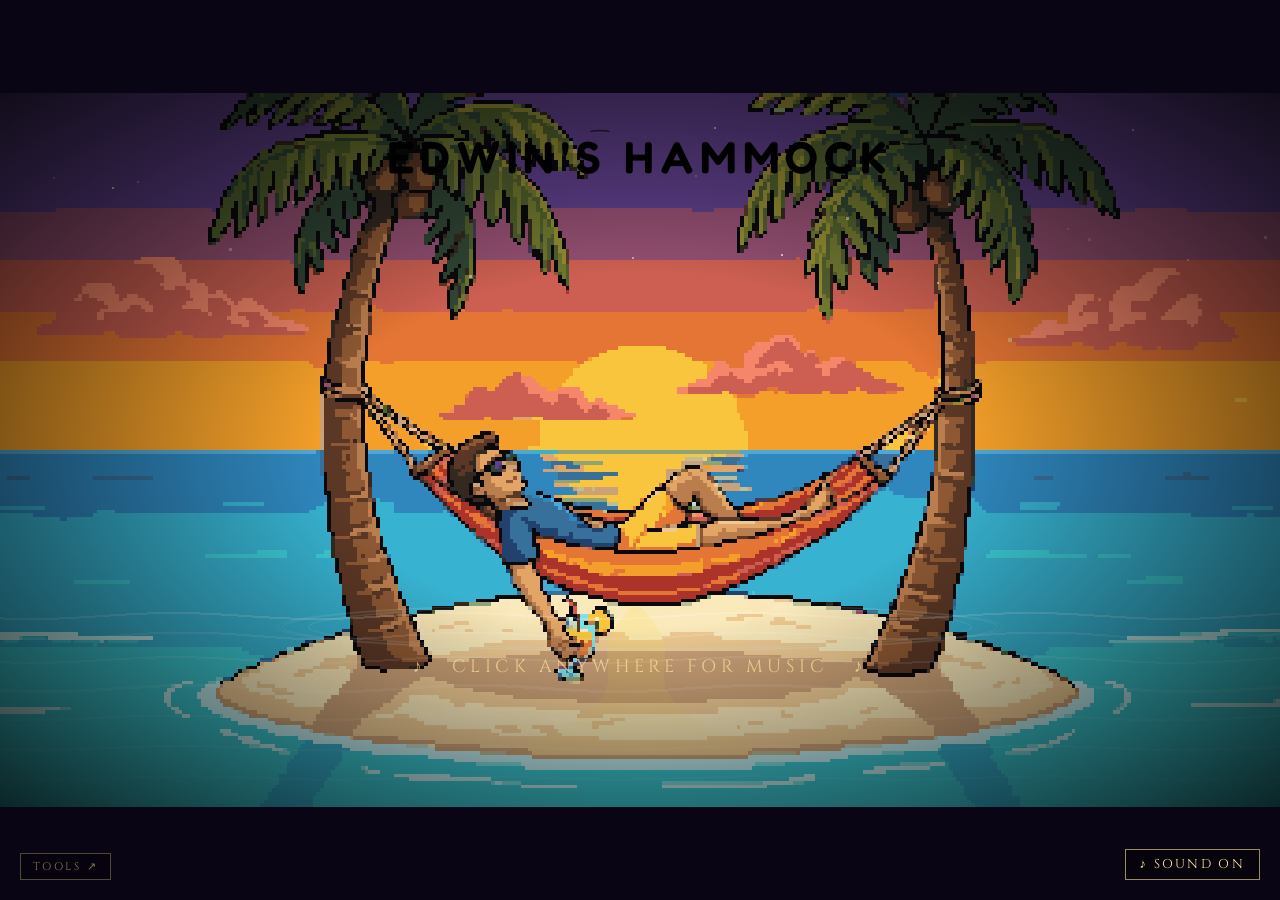
<file: index.html>
<!DOCTYPE html>
<html lang="en">
<head>
  <meta charset="UTF-8"/>
  <meta name="viewport" content="width=device-width, initial-scale=1.0"/>
  <link href="https://fonts.googleapis.com/css2?family=Cinzel:wght@400;600&display=swap" rel="stylesheet">
  <link href="https://fonts.googleapis.com/css2?family=Fredoka:wght@400;600&display=swap" rel="stylesheet">
  <title>Edwin's Hammock</title>
  <style>
    * { margin: 0; padding: 0; box-sizing: border-box; }

    #music-prompt {
      position: absolute;
      bottom: 18%;
      left: 50%;
      transform: translateX(-50%);
      color: rgba(255, 232, 160, 0.7);
      font-family: 'Cinzel', serif;
      font-weight: 400;
      letter-spacing: 0.18em;
      font-size: clamp(10px, 1.4vw, 18px);
      letter-spacing: 0.25em;
      text-transform: uppercase;
      pointer-events: none;
      z-index: 25;
      white-space: nowrap;
      animation: promptPulse 2.5s ease-in-out infinite;
    }

    @keyframes promptPulse {
      0%,100% { opacity: 0.3; }
      50%     { opacity: 0.85; }
    }

    .prompt-hide {
      animation: promptFade 1.2s ease-out forwards !important;
    }

    @keyframes promptFade {
      0%   { opacity: 0.85; }
      100% { opacity: 0;    }
    }

    body {
      background: #0a0515;
      width: 100vw;
      height: 100vh;
      overflow: hidden;
      display: flex;
      align-items: center;
      justify-content: center;
    }

    #scene {
      position: relative;
      width: min(100vw, calc(100vh * 2408/1344));
      height: min(100vh, calc(100vw * 1344/2408));
    }

    #bg {
      position: absolute;
      inset: 0;
      width: 100%;
      height: 100%;
      object-fit: cover;
      image-rendering: pixelated;
    }

    #sky-overlay {
      position: absolute;
      top: 0; left: 0;
      width: 100%;
      height: 60%;
      pointer-events: none;
      animation: skyShift 12s ease-in-out infinite alternate;
    }

    @keyframes skyShift {
      0%   {
        background: linear-gradient(to bottom, rgba(60,0,120,0) 0%, rgba(255,80,0,0) 100%);
        opacity: 0;
      }
      40%  {
        background: linear-gradient(to bottom, rgba(60,0,120,0.35) 0%, rgba(255,80,0,0.15) 100%);
        opacity: 1;
      }
      100% {
        background: linear-gradient(to bottom, rgba(20,0,60,0.4) 0%, rgba(200,40,0,0.2) 100%);
        opacity: 1;
      }
    }

    #sun-glow {
      position: absolute;
      left: 49.5%;
      top:  47%;
      transform: translate(-50%, -50%);
      width: 18%;
      padding-bottom: 18%;
      border-radius: 50%;
      pointer-events: none;
      mix-blend-mode: screen;
      animation: sunPulse 3.5s ease-in-out infinite;
    }

    @keyframes sunPulse {
      0%,100% {
        transform: translate(-50%,-50%) scale(1);
        background: radial-gradient(circle, rgba(255,250,150,0.7) 0%, rgba(255,160,0,0.4) 35%, rgba(255,80,0,0.15) 60%, transparent 75%);
      }
      50% {
        transform: translate(-50%,-50%) scale(1.18);
        background: radial-gradient(circle, rgba(255,255,180,0.9) 0%, rgba(255,180,0,0.55) 35%, rgba(255,100,0,0.2) 60%, transparent 75%);
      }
    }

    #water-canvas {
      position: absolute;
      bottom: 0; left: 0;
      width: 100%;
      height: 28%;
      pointer-events: none;
    }

    #fx-canvas {
      position: absolute;
      inset: 0;
      width: 100%;
      height: 100%;
      pointer-events: none;
      z-index: 4;
    }

    /* vignette — strong and visible */
    #vignette {
      position: absolute;
      inset: 0;
      pointer-events: none;
      background: radial-gradient(
        ellipse at 50% 50%,
        transparent 35%,
        rgba(0,0,0,0.45) 70%,
        rgba(0,0,0,0.82) 100%
      );
      z-index: 5;
    }

    #title {
      position: absolute;
      top: 5%;
      left: 50%;
      transform: translateX(-50%);
      font-family: 'Fredoka', sans-serif;
      font-weight: 600;
      font-size: clamp(18px, 3.5vw, 52px);
      letter-spacing: 0.15em;
      text-transform: uppercase;
      pointer-events: none;
      white-space: nowrap;
      z-index: 20;
      animation: titleGlow 3s ease-in-out infinite alternate;
    }

    @keyframes titleGlow {
      0% {
        color: #d4a843;
        text-shadow:
          1px 1px 0 #c49030,
          2px 2px 0 #b07820,
          3px 3px 0 #9a6210,
          4px 4px 0 #844e00,
          5px 5px 0 #6e3c00,
          6px 6px 0 #582c00,
          7px 7px 0 #421e00,
          8px 8px 0 #2e1200,
          9px 9px 0 #1a0800,
          9px 9px 8px rgba(0,0,0,0.6);
      }
      100% {
        color: #f0cc60;
        text-shadow:
          1px 1px 0 #d4a843,
          2px 2px 0 #c49030,
          3px 3px 0 #b07820,
          4px 4px 0 #9a6210,
          5px 5px 0 #844e00,
          6px 6px 0 #6e3c00,
          7px 7px 0 #582c00,
          8px 8px 0 #421e00,
          9px 9px 0 #2e1200,
          9px 9px 14px rgba(200,100,0,0.45);
      }
    }

    #sound-btn {
      position: absolute;
      bottom: 20px;
      right:  20px;
      background: rgba(0,0,0,0.45);
      border: 1.5px solid rgba(255,232,160,0.6);
      color: #ffe8a0;
      font-family: 'Cinzel', serif;
      font-weight: 400;
      letter-spacing: 0.18em;
      font-size: clamp(9px, 1vw, 13px);
      padding: 6px 14px;
      cursor: pointer;
      z-index: 20;
      transition: background 0.2s;
    }
    #sound-btn:hover { background: rgba(255,220,120,0.15); }

    #tools-link {
      position: absolute;
      bottom: 20px;
      left: 20px;
      background: rgba(0,0,0,0.35);
      border: 1px solid rgba(255,232,160,0.3);
      color: rgba(255,232,160,0.5);
      font-family: 'Cinzel', serif;
      font-weight: 400;
      font-size: clamp(8px, 0.9vw, 11px);
      letter-spacing: 0.22em;
      text-transform: uppercase;
      text-decoration: none;
      padding: 5px 12px;
      z-index: 20;
      transition: color 0.25s, border-color 0.25s, background 0.25s;
    }
    #tools-link:hover {
      color: rgba(255,232,160,0.9);
      border-color: rgba(255,232,160,0.55);
      background: rgba(255,220,120,0.08);
    }
  </style>
</head>
<body>

<div id="scene">
  <img id="bg" src="hammock.png" alt="Edwin's Hammock"/>
  <div id="sky-overlay"></div>
  <div id="sun-glow"></div>
  <canvas id="water-canvas"></canvas>
  <canvas id="fx-canvas"></canvas>
  <div id="vignette"></div>
  <div id="title">Edwin's Hammock</div>
  <div id="music-prompt">♪ &nbsp; click anywhere for music &nbsp; ♪</div>
</div>

<button id="sound-btn" onclick="toggleSound()">♪ SOUND ON</button>
<a id="tools-link" href="/tools/launch-directory/">Tools ↗</a>

<script>
let t = 0;

// ── WATER ──────────────────────────────────────────────────────
const waterCanvas = document.getElementById('water-canvas');
const wc = waterCanvas.getContext('2d');
let wW, wH;

function resizeWater() {
  wW = waterCanvas.offsetWidth;
  wH = waterCanvas.offsetHeight;
  waterCanvas.width  = wW;
  waterCanvas.height = wH;
}
resizeWater();

const WAVES = [
  { y:0.04, amp:3.0, speed:0.030, color:'rgba(255,255,255,0.18)', thick:2 },
  { y:0.14, amp:3.5, speed:0.022, color:'rgba(255,255,255,0.12)', thick:2 },
  { y:0.26, amp:2.8, speed:0.028, color:'rgba(255,255,255,0.10)', thick:2 },
  { y:0.40, amp:3.2, speed:0.018, color:'rgba(255,255,255,0.09)', thick:3 },
  { y:0.55, amp:2.5, speed:0.034, color:'rgba(255,255,255,0.07)', thick:2 },
  { y:0.70, amp:2.0, speed:0.024, color:'rgba(255,255,255,0.06)', thick:2 },
  { y:0.85, amp:1.6, speed:0.020, color:'rgba(255,255,255,0.05)', thick:2 },
];

const RIPPLES = [
  { phase: 0,             speed: 0.010, baseScale: 1.00 },
  { phase: Math.PI*2/3,   speed: 0.010, baseScale: 1.08 },
  { phase: Math.PI*4/3,   speed: 0.010, baseScale: 1.16 },
];

function drawWater() {
  wc.clearRect(0, 0, wW, wH);
  WAVES.forEach(layer => {
    const baseY = layer.y * wH;
    wc.fillStyle = layer.color;
    for (let x = 0; x < wW; x++) {
      const y = baseY + layer.amp * Math.sin((x*0.022) + t*layer.speed);
      wc.fillRect(x, Math.round(y), 1, layer.thick);
    }
  });

  const cx = wW * 0.497;
  for (let row = 0; row < wH*0.75; row += 2) {
    const progress  = row / (wH*0.75);
    const wobble    = 0.7 + 0.3*Math.sin(t*0.05 + row*0.04);
    const shimWidth = (12 + progress*wW*0.20) * wobble;
    const alpha     = (0.22 - progress*0.18) * (0.6 + 0.4*Math.sin(t*0.035));
    if (alpha < 0.005) continue;
    wc.fillStyle = `rgba(255,220,80,${alpha.toFixed(3)})`;
    wc.fillRect(Math.round(cx - shimWidth/2), row, Math.round(shimWidth), 2);
  }

  const islandCX = wW * 0.500;
  const islandCY = wH * 0.10;
  RIPPLES.forEach((r, i) => {
    const pulse = 0.5 + 0.5*Math.sin(t*r.speed + r.phase);
    const scale = r.baseScale + pulse*0.12;
    const rx    = wW*0.24*scale;
    const ry    = wH*0.10*scale;
    const alpha = (0.18 - i*0.04) * (1 - pulse*0.5);
    if (alpha < 0.01) return;
    wc.strokeStyle = `rgba(200,255,255,${alpha.toFixed(3)})`;
    wc.lineWidth = 1.5;
    wc.beginPath();
    wc.ellipse(islandCX, islandCY, rx, ry, 0, 0, Math.PI*2);
    wc.stroke();
  });
}

// ── FX CANVAS ──────────────────────────────────────────────────
const fxCanvas = document.getElementById('fx-canvas');
const fx = fxCanvas.getContext('2d');
let fW, fH;

function resizeFx() {
  fW = fxCanvas.offsetWidth;
  fH = fxCanvas.offsetHeight;
  fxCanvas.width  = fW;
  fxCanvas.height = fH;
}
resizeFx();

// ── BIRDS — fade in from sky, drift toward sun, fade out ───────
const SUN_X = 0.497;
const SUN_Y = 0.42;

function makeBird() {
  // spawn in upper sky area only — above treeline, never near edges
  return {
    x:         fW * (0.15 + Math.random() * 0.70), // horizontal spread
    y:         fH * (0.02 + Math.random() * 0.08), // upper sky only
    scale: 1.2 + Math.random() * 0.4,           // small, distant
    wingPhase: Math.random() * Math.PI * 2,
    wingSpeed: 0.04 + Math.random() * 0.02,
    speed:     0.4 + Math.random() * 0.25,          // constant speed
    life:      0,                                    // 0→1 lifetime
    done:      false,
  };
}

const birds = [makeBird(), makeBird(), makeBird()];
// stagger starting life so they don't all appear/disappear together
birds[0].life = 0.0;
birds[1].life = 0.3;
birds[2].life = 0.6;

function drawBird(bx, by, wingPhase, scale, alpha) {
  const w   = 7 * scale;
  const dip = 3 * scale * Math.sin(wingPhase);
  fx.strokeStyle = `rgba(20,8,20,${alpha.toFixed(2)})`;
  fx.lineWidth   = 1.0 * scale;
  fx.lineCap     = 'round';
  fx.beginPath();
  fx.moveTo(bx - w, by + dip);
  fx.quadraticCurveTo(bx - w*0.5, by - dip*0.5, bx, by);
  fx.quadraticCurveTo(bx + w*0.5, by - dip*0.5, bx + w, by + dip);
  fx.stroke();
}

function updateBirds() {
  birds.forEach(b => {
    if (b.done) return;

    // advance life
    b.life += 0.0015;

    // fade in first 15% of life, fade out last 20%
    let alpha;
    if (b.life < 0.15) {
      alpha = b.life / 0.15;           // fade in
    } else if (b.life > 0.80) {
      alpha = (1 - b.life) / 0.20;     // fade out
    } else {
      alpha = 1.0;
    }
    alpha = Math.max(0, Math.min(1, alpha)) * 0.82;

    if (b.life >= 1.0) {
      b.done = true;
      setTimeout(() => {
        Object.assign(b, makeBird());
        b.done = false;
      }, 1000 + Math.random() * 4000);
      return;
    }

    // move toward sun at CONSTANT speed (normalize direction)
    const tx  = fW * SUN_X;
    const ty  = fH * SUN_Y;
    const dx  = tx - b.x;
    const dy  = ty - b.y;
    const len = Math.sqrt(dx*dx + dy*dy);
    if (len > 0) {
      const slowdown = Math.min(len / (fH * 0.35), 1); // 1=far, 0=at sun
      const currentSpeed = b.speed * (0.15 + slowdown * 0.85);
      b.x += (dx / len) * currentSpeed;
      b.y += (dy / len) * currentSpeed;
    }

    b.wingPhase += b.wingSpeed;

    // also shrink gently as it approaches
    const distFrac = Math.min(len / (fH * 0.5), 1);
    const drawScale = b.scale * (0.4 + distFrac * 0.6);

    drawBird(b.x, b.y, b.wingPhase, drawScale, alpha);
  });
}

// ── STARS — bigger and much more visible ───────────────────────
const stars = Array.from({length: 22}, () => ({
  x:     Math.random(),
  y:     Math.random() * 0.28,
  phase: Math.random() * Math.PI * 2,
  speed: 0.015 + Math.random() * 0.02,
  size:  Math.random() < 0.3 ? 3 : 2,
}));

function drawStars() {
  stars.forEach(s => {
    const twinkle = 0.5 + 0.5 * Math.sin(t * s.speed + s.phase);
    const alpha   = 0.55 * twinkle + 0.2; // minimum 0.2, max 0.75
    fx.fillStyle  = `rgba(255,248,220,${alpha.toFixed(2)})`;
    fx.fillRect(
      Math.round(s.x * fW),
      Math.round(s.y * fH),
      s.size, s.size
    );
  });
}

// ── FISH — fires every 8 seconds for testing visibility ────────
let fishTimer    = 180; // start quickly so you see it fast
let fishActive   = false;
let fishProgress = 0;
let fishX        = 0;
let fishSide     = 1;

function triggerFish() {
  fishActive   = true;
  fishProgress = 0;
  fishSide     = Math.random() < 0.5 ? 1 : -1;
  fishX        = fW * (0.50 + fishSide * (0.32 + Math.random()*0.08));
}

function drawFish() {
  if (!fishActive) return;

  fishProgress += 0.018;
  if (fishProgress >= 1) { fishActive = false; return; }

  const waterY = fH * 0.70;
  const peakY  = waterY - fH * 0.12; // higher jump
  const p      = fishProgress;
  const arcY   = waterY + (peakY - waterY) * 4 * p * (1-p);
  const arcX   = fishX + fishSide * fW * 0.03 * (p - 0.5);

  if (arcY > waterY) return;

  fx.save();
  fx.translate(arcX, arcY);

  const angle = fishSide * (0.8 - p * 1.6);
  fx.rotate(angle);

  // body — bigger and more vivid
  fx.fillStyle = 'rgba(60,200,220,0.95)';
  fx.fillRect(-7, -4, 14, 7);

  // tail
  fx.fillStyle = 'rgba(30,150,180,0.95)';
  fx.beginPath();
  fx.moveTo(-7,  0);
  fx.lineTo(-14, -5);
  fx.lineTo(-14,  5);
  fx.closePath();
  fx.fill();

  // belly shine
  fx.fillStyle = 'rgba(220,255,255,0.7)';
  fx.fillRect(-4, -2, 8, 3);

  // scales detail
  fx.fillStyle = 'rgba(20,120,160,0.6)';
  fx.fillRect(-2, -3, 3, 2);
  fx.fillRect( 2, -3, 3, 2);

  // splash
  if (fishProgress < 0.1 || fishProgress > 0.85) {
    fx.fillStyle = 'rgba(200,245,255,0.7)';
    for (let d = 0; d < 5; d++) {
      const a2 = (d/5) * Math.PI * 2;
      const sr = 6 + Math.random()*4;
      fx.fillRect(
        Math.round(Math.cos(a2)*sr) - 1,
        Math.round(Math.sin(a2)*sr) - 1,
        3, 3
      );
    }
  }

  fx.restore();
}

// ── DRINK GLINT — fires every 4 seconds ────────────────────────
let glintTimer  = 60;
let glintActive = false;
let glintLife   = 0;

function drawDrinkGlint() {
  if (!glintActive) return;

  glintLife++;
  if (glintLife > 35) { glintActive = false; glintLife = 0; return; }

  const gx   = fW  * 0.458;
  const gy   = fH  * 0.733;
  const fade = Math.sin((glintLife / 35) * Math.PI);
  const r1   = 8  * fade;
  const r2   = 14 * fade;

  // outer soft glow
  fx.strokeStyle = `rgba(255,255,180,${(0.5*fade).toFixed(2)})`;
  fx.lineWidth   = 3;
  fx.beginPath();
  fx.arc(gx, gy, r2*0.6, 0, Math.PI*2);
  fx.stroke();

  // 4-point star
  fx.strokeStyle = `rgba(255,255,220,${(0.95*fade).toFixed(2)})`;
  fx.lineWidth   = 2;
  fx.lineCap     = 'round';
  // horizontal
  fx.beginPath(); fx.moveTo(gx-r2, gy); fx.lineTo(gx+r2, gy); fx.stroke();
  // vertical
  fx.beginPath(); fx.moveTo(gx, gy-r2); fx.lineTo(gx, gy+r2); fx.stroke();
  // diagonals (shorter)
  fx.strokeStyle = `rgba(255,255,200,${(0.6*fade).toFixed(2)})`;
  fx.lineWidth   = 1.5;
  fx.beginPath(); fx.moveTo(gx-r1, gy-r1); fx.lineTo(gx+r1, gy+r1); fx.stroke();
  fx.beginPath(); fx.moveTo(gx+r1, gy-r1); fx.lineTo(gx-r1, gy+r1); fx.stroke();

  // centre bright dot
  fx.fillStyle = `rgba(255,255,255,${(0.9*fade).toFixed(2)})`;
  fx.fillRect(gx-2, gy-2, 4, 4);
}

// ── MAIN LOOP ──────────────────────────────────────────────────
function loop() {
  t++;
  drawWater();

  fx.clearRect(0, 0, fW, fH);
  drawStars();
  updateBirds();
  drawFish();
  drawDrinkGlint();

  // fish timer
  fishTimer--;
  if (fishTimer <= 0 && !fishActive) {
    triggerFish();
    fishTimer = 480 + Math.floor(Math.random()*300); // every 8-13s
  }

  // glint timer
  glintTimer--;
  if (glintTimer <= 0 && !glintActive) {
    glintActive = true;
    glintLife   = 0;
    glintTimer  = 200 + Math.floor(Math.random()*150);
  }

  requestAnimationFrame(loop);
}

loop();

window.addEventListener('resize', () => {
  setTimeout(() => { resizeWater(); resizeFx(); }, 50);
});

// ── SOUND ──────────────────────────────────────────────────────
const TRACKS = [
  'audio/florida-juice.wav',
  'audio/lemon-trees.wav',
  'audio/lucky-day.wav',
  'audio/players-paradise.wav',
  'audio/space-rhodes.wav',
];

// ↑ rename these to match your actual filenames exactly
// e.g. 'audio/looperman-l-1234567-0123456-chill-rhodes.wav'

let currentTrack  = 0;
let currentAudio  = null;
let nextAudio     = null;
let soundOn       = false;
let hasStarted    = false;
const FADE_TIME   = 2.0; // seconds to crossfade
const FADE_STEPS  = 40;

function createAudio(src, volume) {
  const a = new Audio(src);
  a.volume = volume;
  a.preload = 'auto';
  return a;
}

function fadeOut(audio, duration, onDone) {
  if (!audio) return;
  const startVol = audio.volume;
  const step     = startVol / FADE_STEPS;
  const interval = (duration * 1000) / FADE_STEPS;
  const timer = setInterval(() => {
    audio.volume = Math.max(0, audio.volume - step);
    if (audio.volume <= 0) {
      clearInterval(timer);
      audio.pause();
      audio.currentTime = 0;
      if (onDone) onDone();
    }
  }, interval);
}

function fadeIn(audio, duration) {
  audio.volume = 0;
  audio.play().catch(() => {});
  const step     = 1 / FADE_STEPS;
  const interval = (duration * 1000) / FADE_STEPS;
  const timer = setInterval(() => {
    audio.volume = Math.min(1, audio.volume + step);
    if (audio.volume >= 1) clearInterval(timer);
  }, interval);
}

function playNext() {
  currentTrack = (currentTrack + 1) % TRACKS.length;
  nextAudio    = createAudio(TRACKS[currentTrack], 0);

  // preload slightly before current track ends
  nextAudio.addEventListener('canplaythrough', () => {
    fadeOut(currentAudio, FADE_TIME, () => {
      currentAudio = nextAudio;
      nextAudio    = null;
      // schedule next transition
      scheduleNext();
    });
    fadeIn(nextAudio, FADE_TIME);
    currentAudio = nextAudio;
  }, { once: true });
}

function scheduleNext() {
  if (!currentAudio || !soundOn) return;
  // trigger crossfade 2.5s before end
  const timeUntilEnd = (currentAudio.duration - currentAudio.currentTime) - 2.5;
  const delay = Math.max(0, timeUntilEnd * 1000);
  setTimeout(() => {
    if (soundOn) playNext();
  }, delay);
}

function startMusic() {
  currentTrack = 0;
  currentAudio = createAudio(TRACKS[currentTrack], 0);
  fadeIn(currentAudio, FADE_TIME);
  currentAudio.addEventListener('canplaythrough', () => {
    scheduleNext();
  }, { once: true });
}

function toggleSound() {
  const btn = document.getElementById('sound-btn');
  if (!soundOn) {
    soundOn = true;
    btn.textContent = '♪ SOUND OFF';
    if (!hasStarted) {
      hasStarted = true;
      startMusic();
    } else {
      if (currentAudio) fadeIn(currentAudio, 1.0);
    }
  } else {
    soundOn = false;
    btn.textContent = '♪ SOUND ON';
    fadeOut(currentAudio, 1.0);
  }
}

// autostart on first interaction anywhere
document.addEventListener('click', () => {
  if (!hasStarted) {
    hasStarted = true;
    soundOn = true;
    document.getElementById('sound-btn').textContent = '♪ SOUND OFF';
    startMusic();
    // fade out the prompt
    const prompt = document.getElementById('music-prompt');
    prompt.classList.add('prompt-hide');
    setTimeout(() => prompt.style.display = 'none', 1200);
  }
}, { once: true });


</script>
</body>
</html>
</file>
